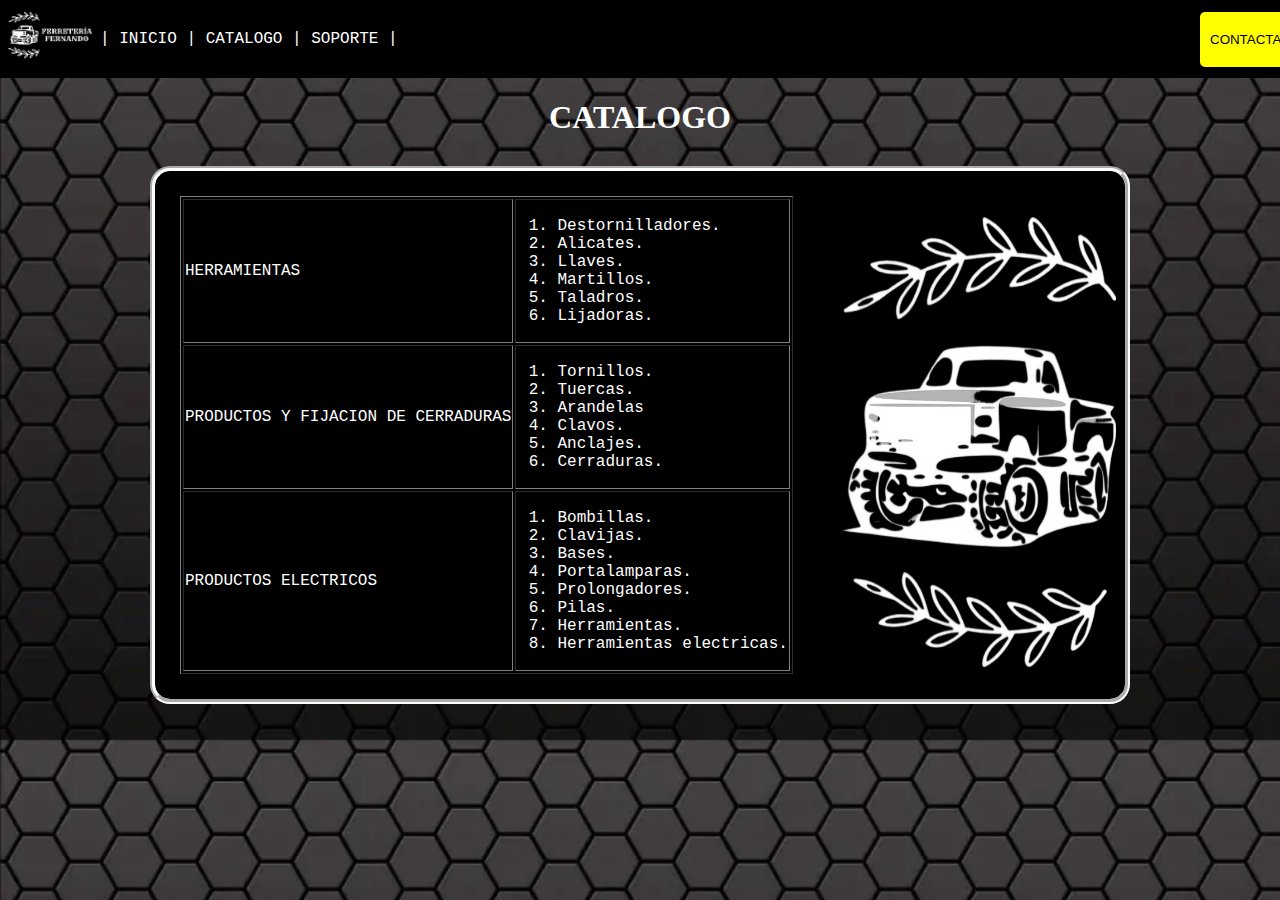
<file: MPWCATALOGO.HTML>
<!DOCTYPE html>
<html>
<head>
<link rel="stylesheet"
  type= "text/css"
  href="MPWC.css"/>
<title>CATALOGO</title>
<meta charset="UTF-8">
  <meta name="description" content="Esta pagina se creo con el proposito de hacer el proyecto final en el modelo de Diseño y Elaboracion de Paginas web">
  <meta name="keywords" content="mi vida, presente, pasado, futuro">
  <meta name="author" content="GALLARDO SEGURA JOSEPH ADRIAN">
  <meta name="viewport" content="width=device-width, initial-scale=1.0">
<style>
body {
margin: 0;
background: url(HNF1.webp);
background-size: cover;
background-attachment: dixed;
}

</style>
</head>
<body>
<nav>
<div class="encabezado">
<div class="logo"> <a href="MPW.html">
 <img src="log9.png" alt="(camioneta gris)" width="90px" height="50px"> </a> </div>
<div class="db1"> 
<form class="frm1" action="MPWCONTACTO.html">
<button class="boton1" name="(debera hacer clic en el boton de abajo)" type="submit" value="HTML">CONTACTANOS</button>
</form>
 </div>
<header>
|
<a href="MPW.html">  INICIO  </a>
|
<a href="MPWCATALOGO.html">  CATALOGO  </a>
|
<a href="MPWSOPORTE.html">  SOPORTE  </a>
|
</nav>
</header>
</div>
<center>
<h1 style=color:white>CATALOGO</h1>
</center>
<div class="div5">
<table border="1">
<div class="logo2"> <img src="log4.png" alt="(camioneta gris)" width="500px" height="500px"> </div>
    <tr>
      <td>HERRAMIENTAS</td>
      <td>
	  <ol>
  <li>Destornilladores.</li>
  <li>Alicates.</li>
  <li>Llaves.</li>
  <li>Martillos.</li>
  <li>Taladros.</li>
  <li>Lijadoras.</li>
</ol>
	  </td>

    </tr>
    <tr>
      <td>PRODUCTOS Y FIJACION DE CERRADURAS</td>
      <td>
	  <ol>
  <li>Tornillos.</li>
  <li>Tuercas.</li>
  <li>Arandelas</li>
  <li>Clavos.</li>
  <li>Anclajes.</li>
  <li>Cerraduras.</li>
</ol>
</td>
    </tr>
    <tr>
      <td>PRODUCTOS ELECTRICOS</td>
      <td>
	  <ol>
  <li>Bombillas.</li>
  <li>Clavijas.</li>
  <li>Bases.</li>
  <li>Portalamparas.</li>
  <li>Prolongadores.</li>
  <li>Pilas.</li>
  <li>Herramientas.</li>
  <li>Herramientas electricas.</li>
</ol>
	  </td>
    </tr>
	</tr>
  </table>
</div>
<br>
<br>

</body>
</html>
</file>
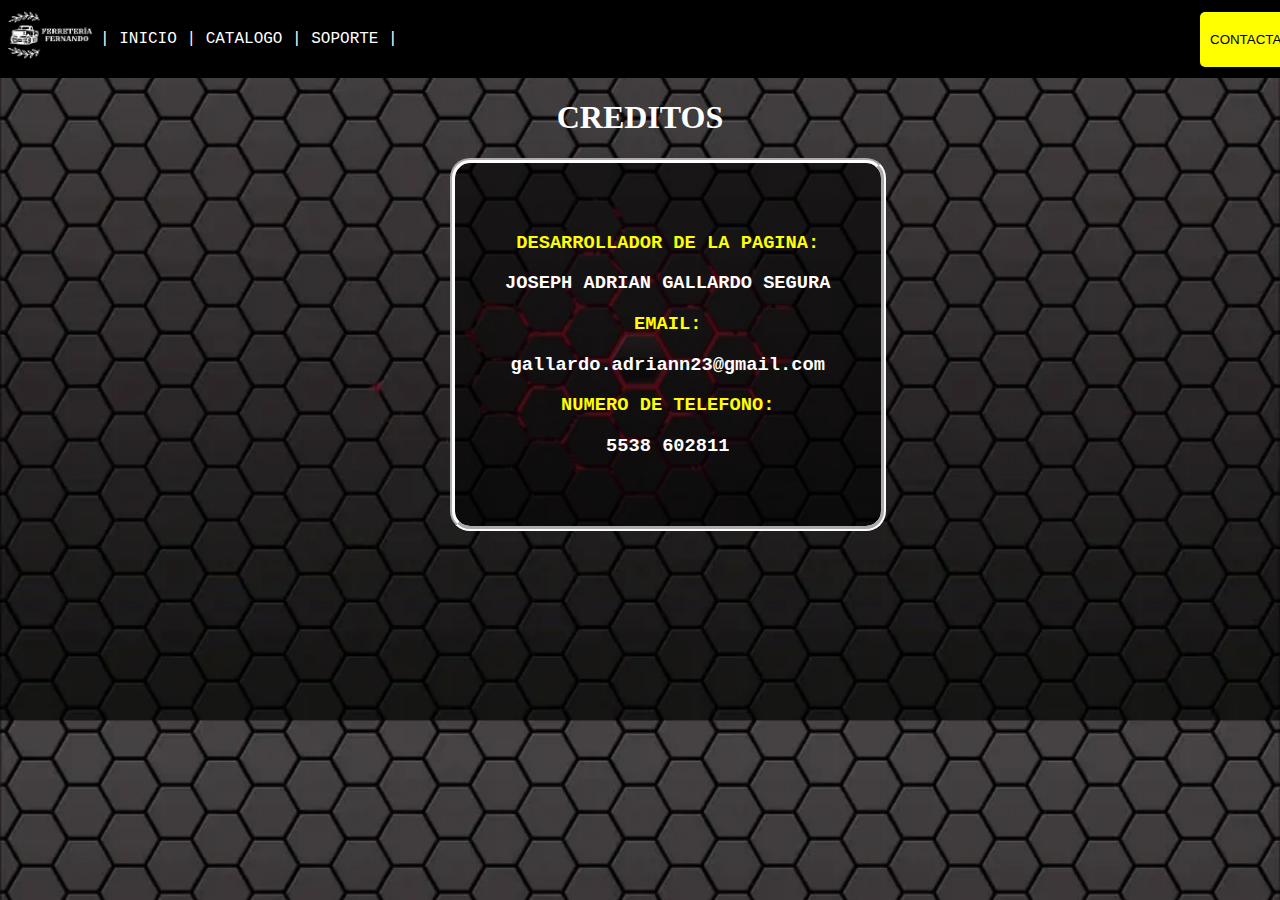
<file: MPWCREDITOS.HTML>
<!DOCTYPE html>
<html>
<head>
<link rel="stylesheet"
  type= "text/css"
  href="MPWC.css"/>
<title>FERRETRIA FERNANDO</title>
<meta charset="UTF-8">
  <meta name="description" content="Esta pagina se creo con el proposito de hacer el proyecto final en el modelo de Diseño y Elaboracion de Paginas web">
  <meta name="keywords" content="mi vida, presente, pasado, futuro">
  <meta name="author" content="GALLARDO SEGURA JOSEPH ADRIAN">
  <meta name="viewport" content="width=device-width, initial-scale=1.0">
  <style>
body {
margin: 0;
background: url(HNF1.webp);
background-size: cover;
background-attachment: dixed;
}
.divC{
	font-family: Courier New;
	background-color: rgba(0, 0, 0, 0.6);
	padding: 50px 50px 50px 50px;
	border-radius: 20px;
	color: white;
	position: absolute;
	position; relative;
	margin: 0px 100px 100px 450px;
	border: 5px groove white;
}
</style>
  <body>
<nav>
<div class="encabezado">
<div class="logo"> <img src="log9.png" alt="(camioneta gris)" width="90px" height="50px"> </div>
<div class="db1"> 
<form class="frm1" action="MPWCONTACTO.html">
<button class="button boton1" name="(debera hacer clic en el boton de abajo)" type="submit" value="HTML">CONTACTANOS</button>
</form>
 </div>
<header>
|
<a href="MPW.html">  INICIO  </a>
|
<a href="MPWCATALOGO.html">  CATALOGO  </a>
|
<a href="MPWSOPORTE.html">  SOPORTE  </a>
|
</header>
</div>

<body>
<center>
<h1 style=color:white> CREDITOS </h1>
<div class="divC">
<h3 style=color:yellow> DESARROLLADOR DE LA PAGINA: <h3>
<p> JOSEPH ADRIAN GALLARDO SEGURA </p>
<h3 style=color:yellow> EMAIL: <h3>
<p> gallardo.adriann23@gmail.com <p>
<h3 style=color:yellow> NUMERO DE TELEFONO: <h3>
<p> 5538 602811 </p>
</center>
</div>
<body>
</file>
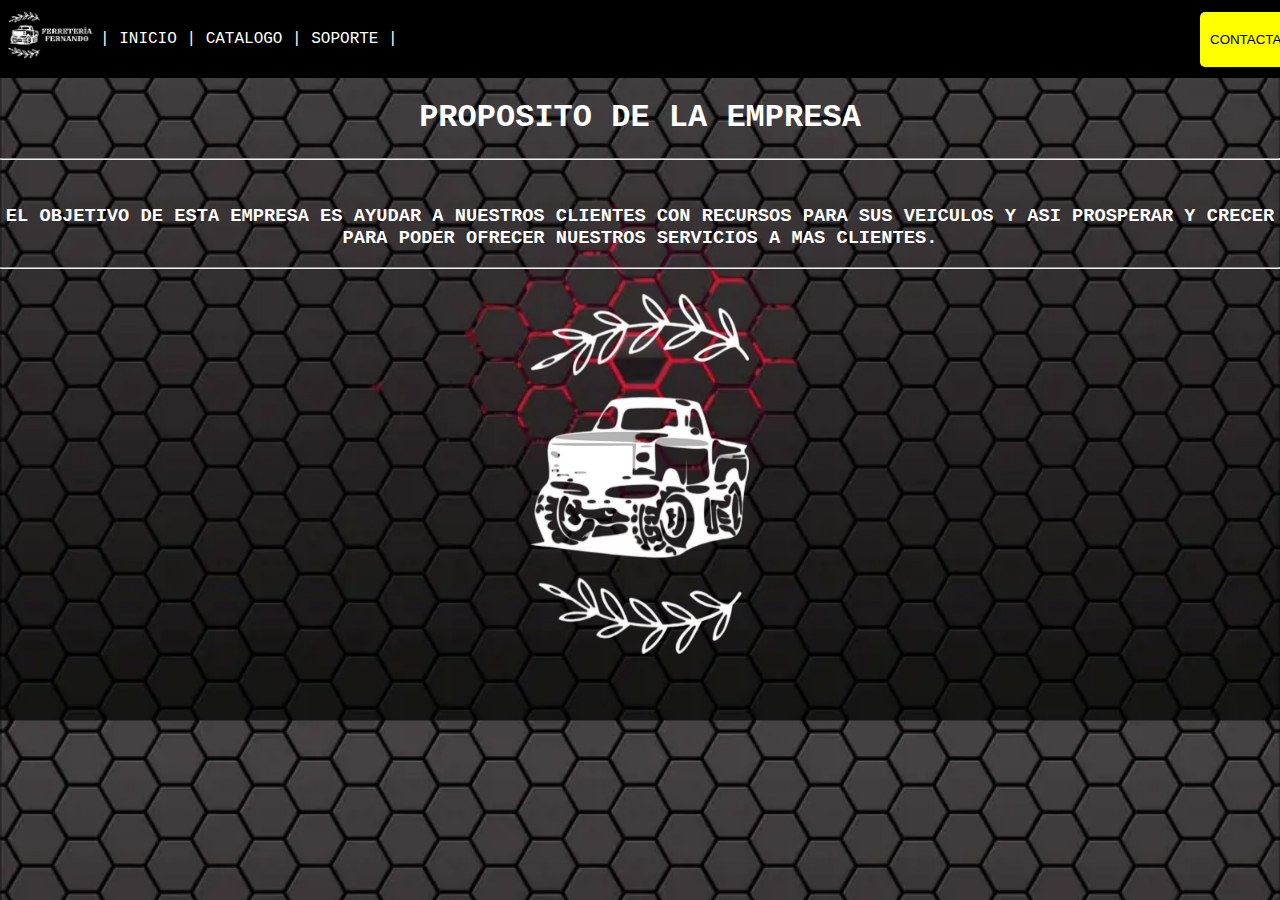
<file: MPWPROPOSITO.html>
<!DOCTYPE html>
<html>
<head>
<link rel="stylesheet"
  type= "text/css"
  href="MPWC.css"/>
<title>PROPOSITO</title>
<meta charset="UTF-8">
  <meta name="description" content="Esta pagina se creo con el proposito de hacer el proyecto final en el modelo de Diseño y Elaboracion de Paginas web">
  <meta name="keywords" content="mi vida, presente, pasado, futuro">
  <meta name="author" content="GALLARDO SEGURA JOSEPH ADRIAN">
  <meta name="viewport" content="width=device-width, initial-scale=1.0">

<style>
body {
margin: 0;
background: url(HNF1.webp);
background-size: cover;
background-attachment: dixed;
font-family: courier new;
}

.boton2{
	background-color: yellow;
	color: black;
	border-radius: 5px;
	border: yellow;
	padding: 20px 50px 20px 50px;
	transition-duration: 0.4s;
	cursor: pointer;
	position: relative;
	position: absolute;
}
.boton2:hover{
	background-color: #FACFC5
}


.db2{
	position: relative;
	position: absolute;
	margin: 10px 0px 0px 350px;
}
.h1{
color:white;
}
.h3{
color:white;
}

</style>

</head>
<body>
<nav>
<div class="encabezado">
<div class="logo"> <img src="log9.png" alt="(camioneta gris)" width="90px" height="50px"> </div>
<div class="db1"> 
<form class="frm1" action="MPWCONTACTO.html">
<button class="button boton1" name="(debera hacer clic en el boton de abajo)" type="submit" value="HTML">CONTACTANOS</button>
</form>
 </div>
<header>
|
<a href="MPW.html">  INICIO  </a>
|
<a href="MPWCATALOGO.html">  CATALOGO  </a>
|
<a href="MPWSOPORTE.html">  SOPORTE  </a>
|
</header>
</div>
<center>
<h1 style=color:white>PROPOSITO DE LA EMPRESA</h1>
<hr>
<br>
<h3 style=color:white> EL OBJETIVO DE ESTA EMPRESA ES AYUDAR A NUESTROS CLIENTES CON RECURSOS PARA SUS VEICULOS Y ASI PROSPERAR Y CRECER PARA PODER OFRECER NUESTROS SERVICIOS A MAS CLIENTES. </h3>
<hr>
<img src="log4.png" alt="(camioneta gris)" width="400px" height="400px">
</center>
</file>
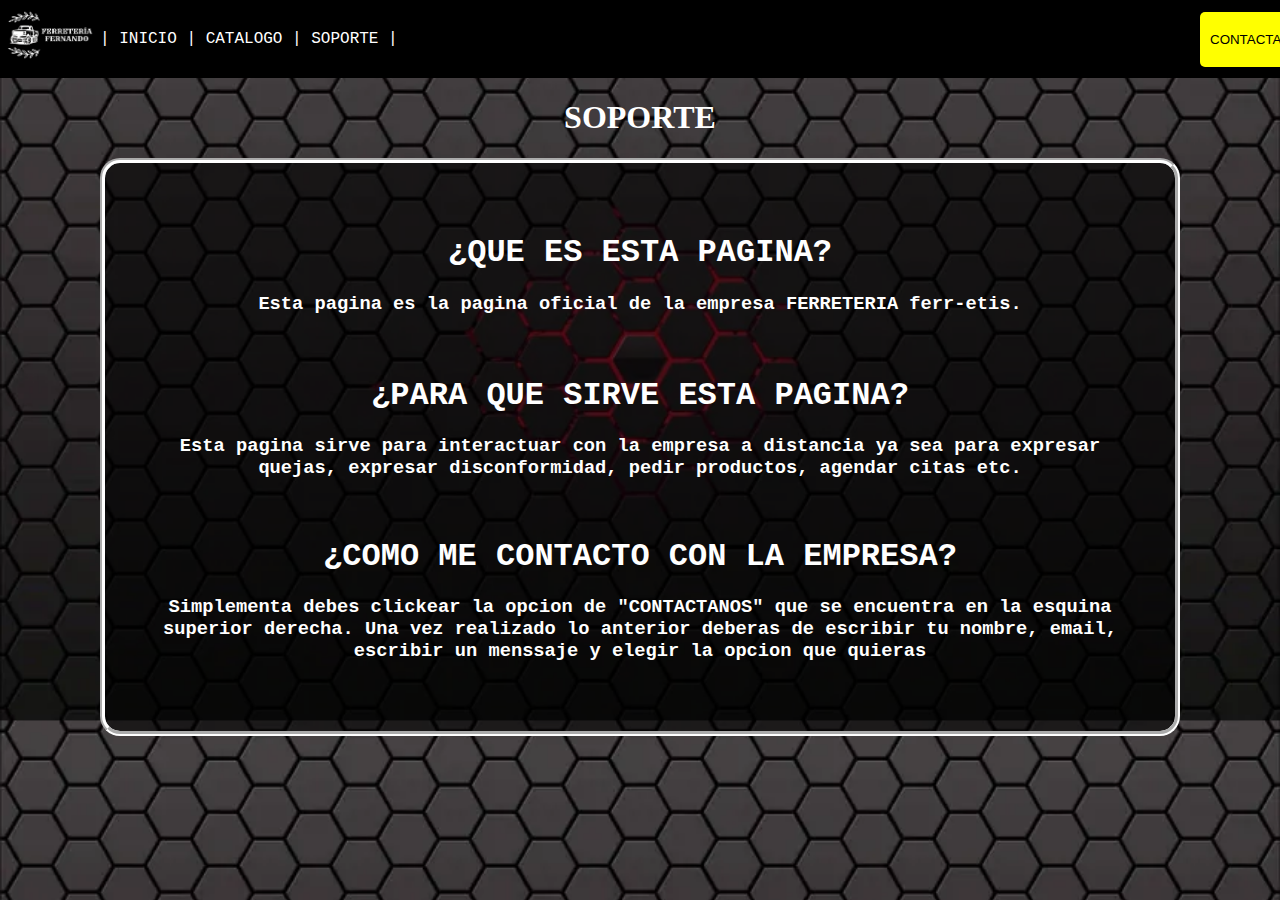
<file: MPWSOPORTE.html>
<!DOCTYPE html>
<html>
<head>
<link rel="stylesheet"
  type= "text/css"
  href="MPWC.css"/>
<title>SOPORTE</title>
<meta charset="UTF-8">
  <meta name="description" content="Esta pagina se creo con el proposito de hacer el proyecto final en el modelo de Diseño y Elaboracion de Paginas web">
  <meta name="keywords" content="mi vida, presente, pasado, futuro">
  <meta name="author" content="GALLARDO SEGURA JOSEPH ADRIAN">
  <meta name="viewport" content="width=device-width, initial-scale=1.0">
<style>
body {
margin: 0;
background: url(HNF1.webp);
background-size: cover;
background-attachment: dixed;
}
</style>
</head>
<body>
  <nav>
<div class="encabezado">
<div class="logo"> <a href="MPW.html">
<div class="logo"> </div><img src="log9.png" alt="(camioneta gris)" width="90px" height="50px"> </a> </div>
<div class="db1"> 
<form class="frm1" action="MPWCONTACTO.html">
<button class="boton1" name="(debera hacer clic en el boton de abajo)" type="submit" value="HTML">CONTACTANOS</button>
</form>
 </div>
<header>
|
<a href="MPW.html">  INICIO  </a>
|
<a href="MPWCATALOGO.html">  CATALOGO  </a>
|
<a href="MPWSOPORTE.html">  SOPORTE  </a>
|
</nav>
</header>
</div>
<center>
<h1 style=color:white>SOPORTE</h1>
</center>
<div class="div3">
<center>
<h1> ¿QUE ES ESTA PAGINA? <h1>
<h3> Esta pagina es la pagina oficial de la empresa FERRETERIA ferr-etis. <h3>
<br>
<h1> ¿PARA QUE SIRVE ESTA PAGINA? </h1>
<h3> Esta pagina sirve para interactuar con la empresa a distancia ya sea para expresar quejas, expresar disconformidad, pedir productos, agendar citas etc. </h3>
<br>
<h1> ¿COMO ME CONTACTO CON LA EMPRESA?
<h3> Simplementa debes clickear la opcion de "CONTACTANOS" que se encuentra en la esquina superior derecha. Una vez realizado lo anterior deberas de escribir tu nombre, email, escribir un menssaje y elegir la opcion que quieras <h3>
</center>
</div>
</body>
</html>
</file>
<file: MPWC.css>
.encabezado{
	font-family: Courier New;
	background-color: black;
	width: 150;
	color: white;
		margin: 1px 100% 1 100%;
	    padding: 30px 100px 30px 100px;
	text-decoration: none;
	position: relative;
	transition-duration: 0.4s;
	cursor: pointer;
}
nav a:hover{
	color: red;
}

	
	a{
		text-decoration: none;
		color:white;
		
}
.logo{
	margin: -20px 100px -1px -95px;
	position:absolute;
}

.div1{
	margin: 0px 225px 0.5px 225px;
	background-color: black;
	position: relative;
	padding: 50px 0px 200px 0px;
	color: white;
	font-family: Courier New;
}
.div2{
	font-family: Courier New;
	margin: 50px 50px 0px 800px;
	background-color: rgba(0, 0, 0, 0.6);
	padding: 50px 50px 50px 50px;
	border-radius: 20px;
	color: white;
	position; relative;
}
.db1{
	font-family: Courier New;
	position: relative;
	position: absolute;
	margin: 1px 300px 0px 150px;
}
.boton1{
	background-color: yellow;
	color: black;
	border-radius: 5px;
	border: yellow;
	padding: 20px 10px 20px 10px;
	margin: -40px 0px -5px 950px;
	transition-duration: 0.4s;
	cursor: pointer;
}
.boton1:hover{
	background-color: #FACFC5
}
.vid1{
	position: absolute;
	margin: -10px 50px 0px 100px;
}
.div3{
	font-family: Courier New;
	background-color: rgba(0, 0, 0, 0.6);
	padding: 50px 50px 50px 50px;
	border-radius: 20px;
	color: white;
	position: absolute;
	position; relative;
	margin: 0px 100px 100px 100px;
	border: 5px groove white;
}
.marque{
	background-color: gray;
	color: white;
		margin: 1px 100% 1 100%;
	text-decoration: none;
	position: relative;
}
.div4{
		margin: 50px 200px 0px 300px;
		padding: 50px 50px 50px 50px;
		border-radius: 20px;
	color: white;
	position: absolute;
	position; relative;
}

.div5{
	font-family: Courier New;
	margin: 30px 150px 0px 150px;
		padding: 25px 25px 25px 25px;
		background-color: black;
		border-radius: 20px;
	color: white;
	position; relative;
	border: white;
	border: 5px groove white;

.logo{
	margin: -20px 100px -1px -90px;
	position:absolute;
}

.logo2{
	margin: 0px 100px -1px 550px;
	position:absolute;
}
</file>
